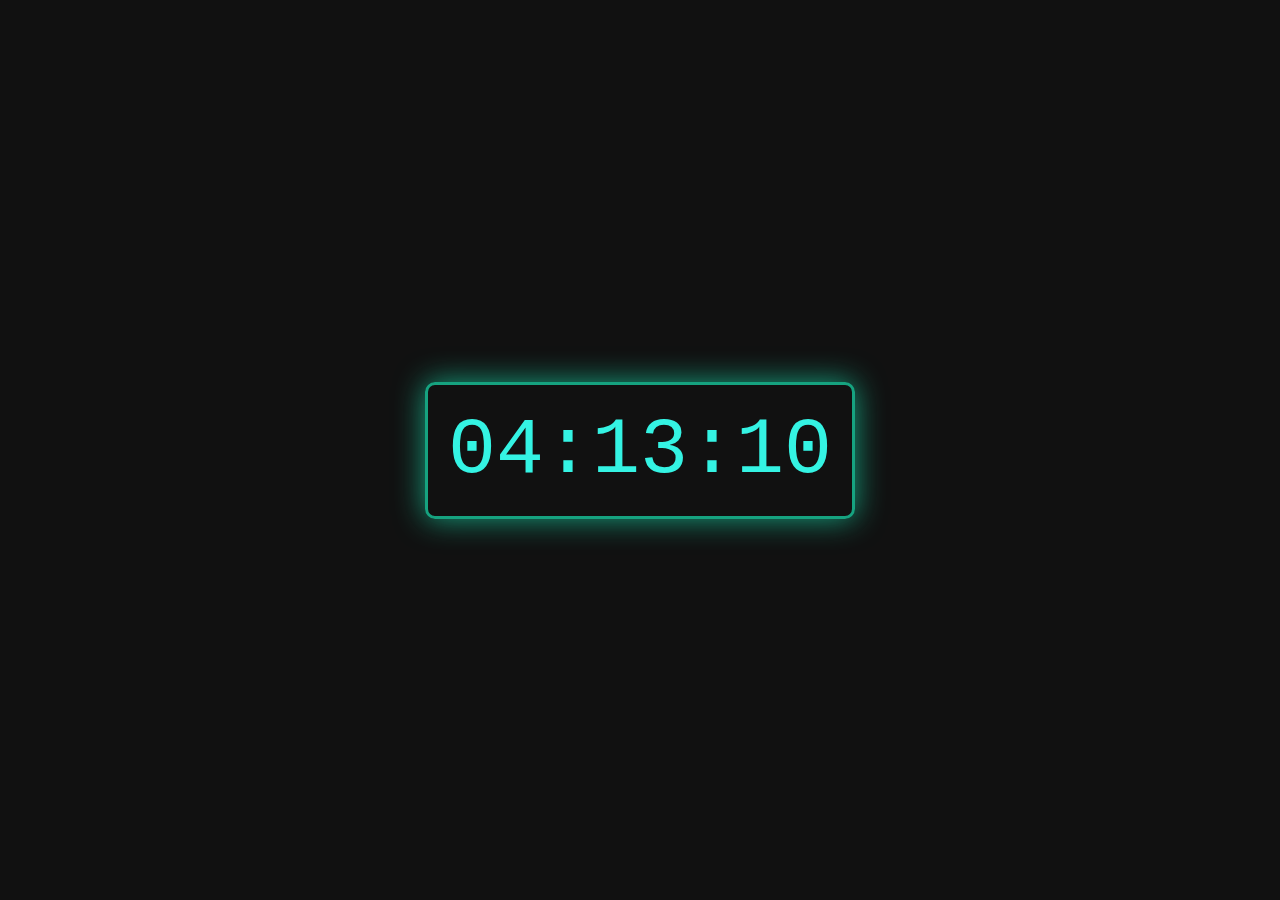
<file: Index.html>
<!DOCTYPE html>
<html lang="en">
<head>
  <meta charset="UTF-8">
  <title>Digital Clock</title>
  <link rel="stylesheet" href="digiClock.css">
</head>
<body>
  <div class="clock" id="clock">00:00:00</div>

  <script src="digiClock.js"></script>
</body>
</html>
</file>
<file: digiClock.css>
body {
  background-color: #111;
  color: #34f3e3;
  display: flex;
  justify-content: center;
  align-items: center;
  height: 100vh;
  margin: 0;
  font-family: 'Courier New', Courier, monospace;
}

.clock {
  font-size: 5em;
  padding: 20px;
  border: 3px solid #16a380;
  border-radius: 10px;
  box-shadow: 0 0 30px #16a380;
}
</file>
